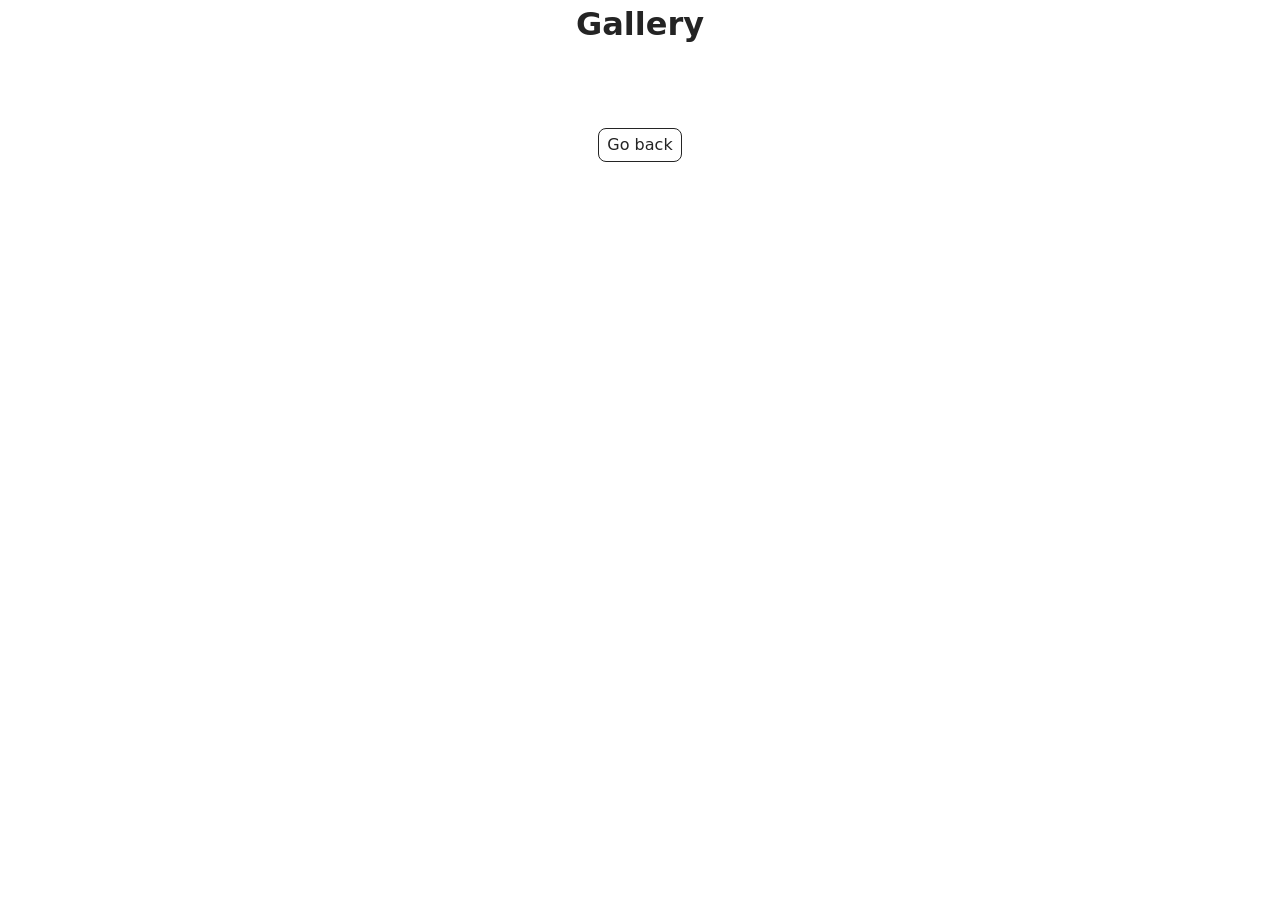
<file: src/1-gallery.html>
<!DOCTYPE html>
<html lang="en">

<head>
  <meta charset="UTF-8" />
  <meta http-equiv="X-UA-Compatible" content="IE=edge" />
  <meta name="viewport" content="width=device-width, initial-scale=1.0" />
  <title>Gallery</title>
  <link rel="stylesheet" href="./css/styles.css" />
</head>

<body>
  <main>
    <div class="container">
      <h1 class="main-title">
        Gallery
      </h1>
      <ul class="gallery"></ul>
      <a class="back-link" href="./index.html">Go back</a>
    </div>
  </main>

  <script type="module" src="./js/1-gallery.js"></script>
</body>

</html>
</file>
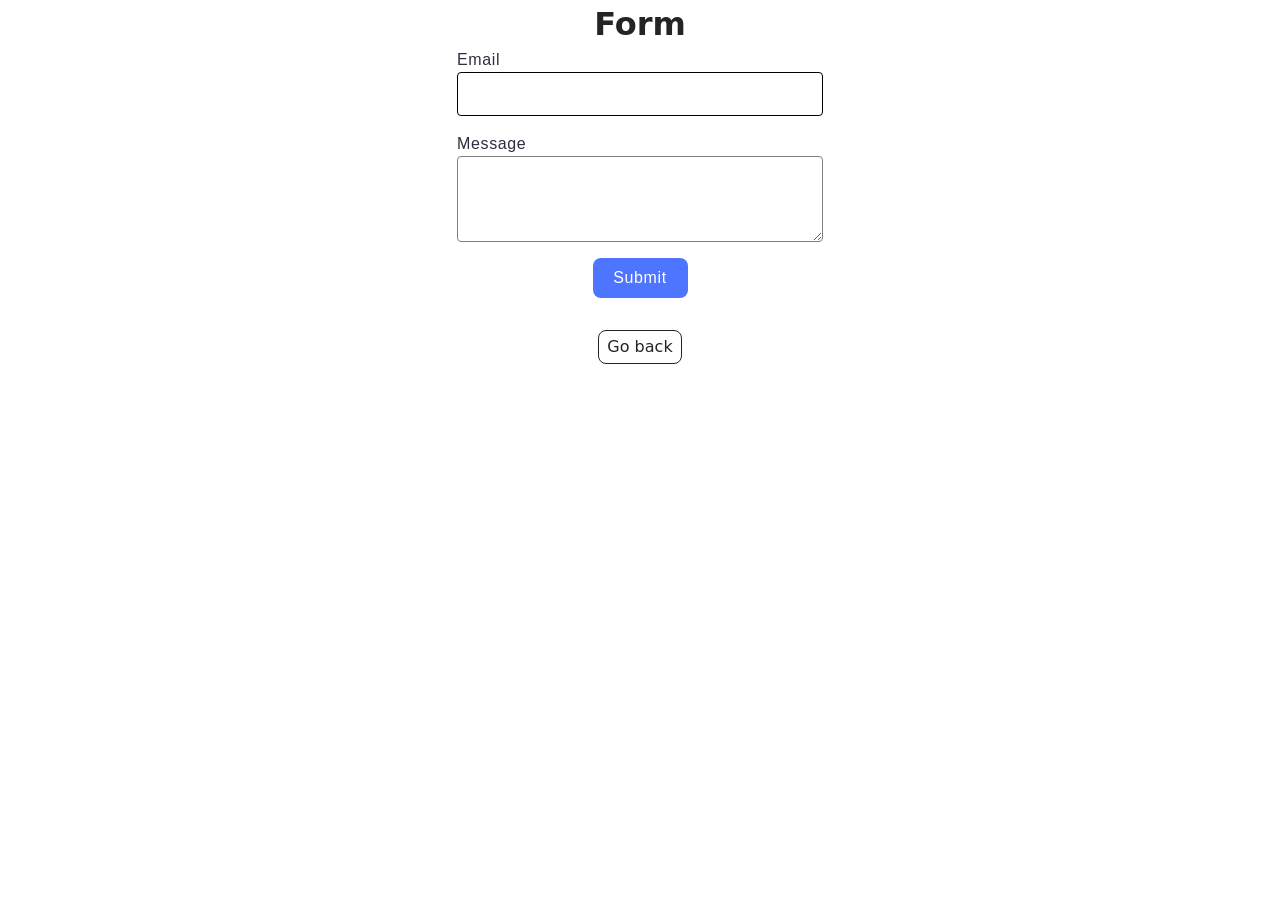
<file: src/2-form.html>
<!DOCTYPE html>
<html lang="en">

<head>
  <meta charset="UTF-8" />
  <meta http-equiv="X-UA-Compatible" content="IE=edge" />
  <meta name="viewport" content="width=device-width, initial-scale=1.0" />
  <title>Form</title>
  <link rel="stylesheet" href="./css/styles.css" />
</head>

<body>
  <main>
    <div class="container">
      <h1 class="main-title">
        Form
      </h1>
      <form class="feedback-form" autocomplete="off">
        <label class="form-label">
          Email
          <input class="form-input" type="email" name="email" autofocus />
        </label>
        <label class="form-label">
          Message
          <textarea class="form-textarea" name="message" rows="8"></textarea>
        </label>
        <button class="form-btn" type="submit">Submit</button>
      </form>

      <a class="back-link" href="./index.html">Go back</a>
    </div>
  </main>

  <script type="module" src="./js/2-form.js"></script>
</body>

</html>
</file>
<file: src/css/styles.css>
/**
  |============================
  | include css partials with
  | default @import url()
  |============================
*/
/* Common styles */
@import url('./reset.css');
@import url('./base.css');
@import url('./container.css');
@import url('./animations.css');

/* Sections style */
@import url('./header.css');
@import url('./vite-promo.css');
@import url('./badges.css');
@import url('./back-link.css');
@import url('./footer.css');
@import url('./gallery.css');
@import url('./form.css');
</file>
